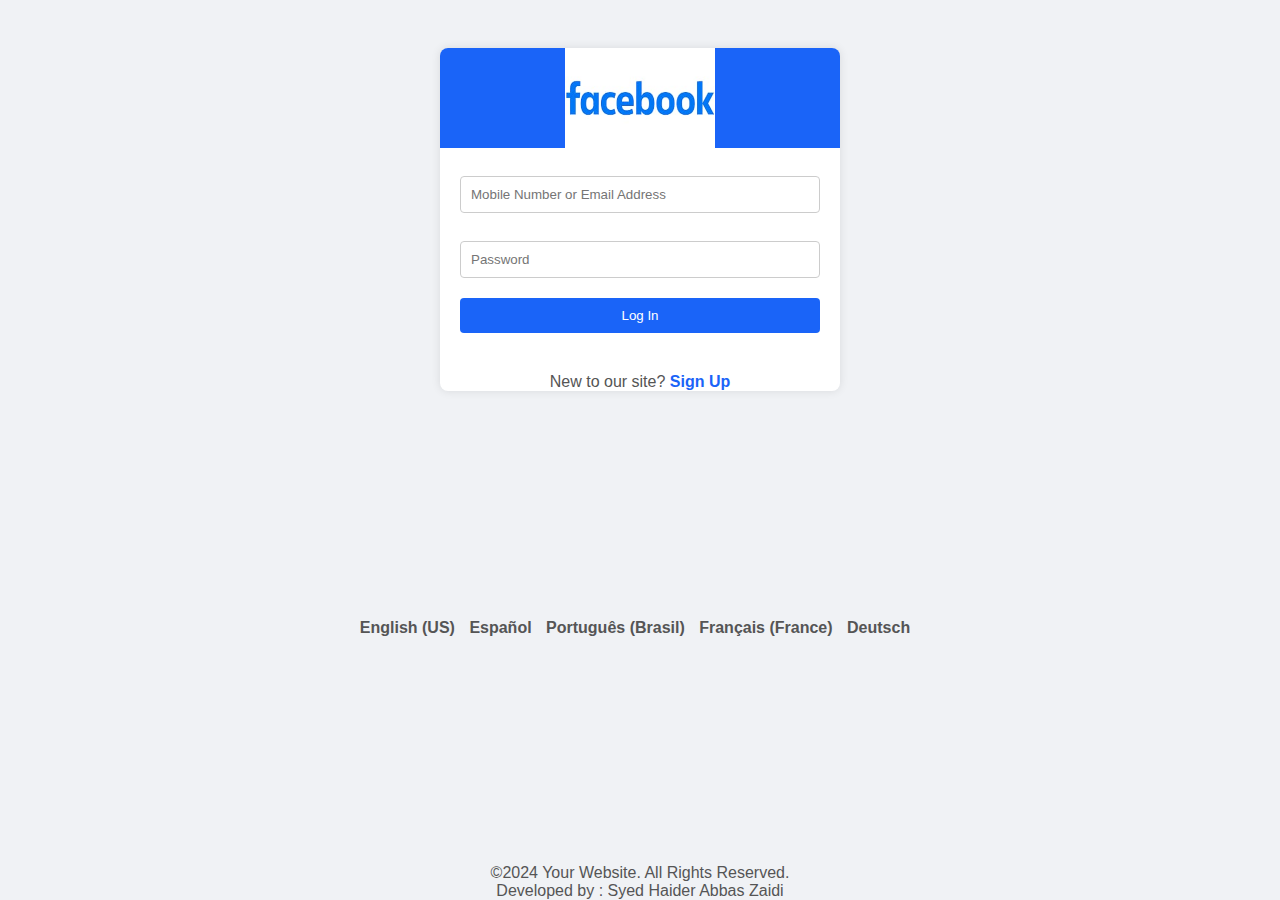
<file: index.html>
<!DOCTYPE html>
<html lang="en">
<head>
    <meta charset="UTF-8">
    <meta name="viewport" content="width=device-width, initial-scale=1.0">
    <title>Login Page</title>
    <link rel="stylesheet" href="./styles.css">
</head>
<body>
<br>
<div class="container">
    <div class="login-container">
        <div class="login-header">
            <img src="WhatsApp Image 2024-01-19 at 00.32.14_1be5bff6.jpg" alt="Facebook Logo" class="logo">
            
        </div>
        <form class="login-form" action="#" method="post">
            <label for="email"></label>
            <input type="text" id="email" name="email" required placeholder="Mobile Number or Email Address">
            <label for="password"></label>
            <input type="password" id="password" name="password" required placeholder="Password">
            <button type="submit">Log In</button>
        </form>
        <div class="signup-link">
            <span>New to our site?</span>
            <a href="./signp.html">Sign Up</a>
        </div>
    </div>
</div>
<br>
<div class="languages">
    <ul>
        <li><a href="#">English (US)</a></li>
        <li><a href="#">Español</a></li>
        <li><a href="#">Português (Brasil)</a></li>
        <li><a href="#">Français (France)</a></li>
        <li><a href="#">Deutsch</a></li>
    </ul>
</div>
<br>
<div class="copyright">
    <p>&copy;2024 Your Website. All Rights Reserved.<br><strong>Developed by : Syed Haider Abbas Zaidi</strong></p>
</div>
</div>

</body>
</html>
</file>
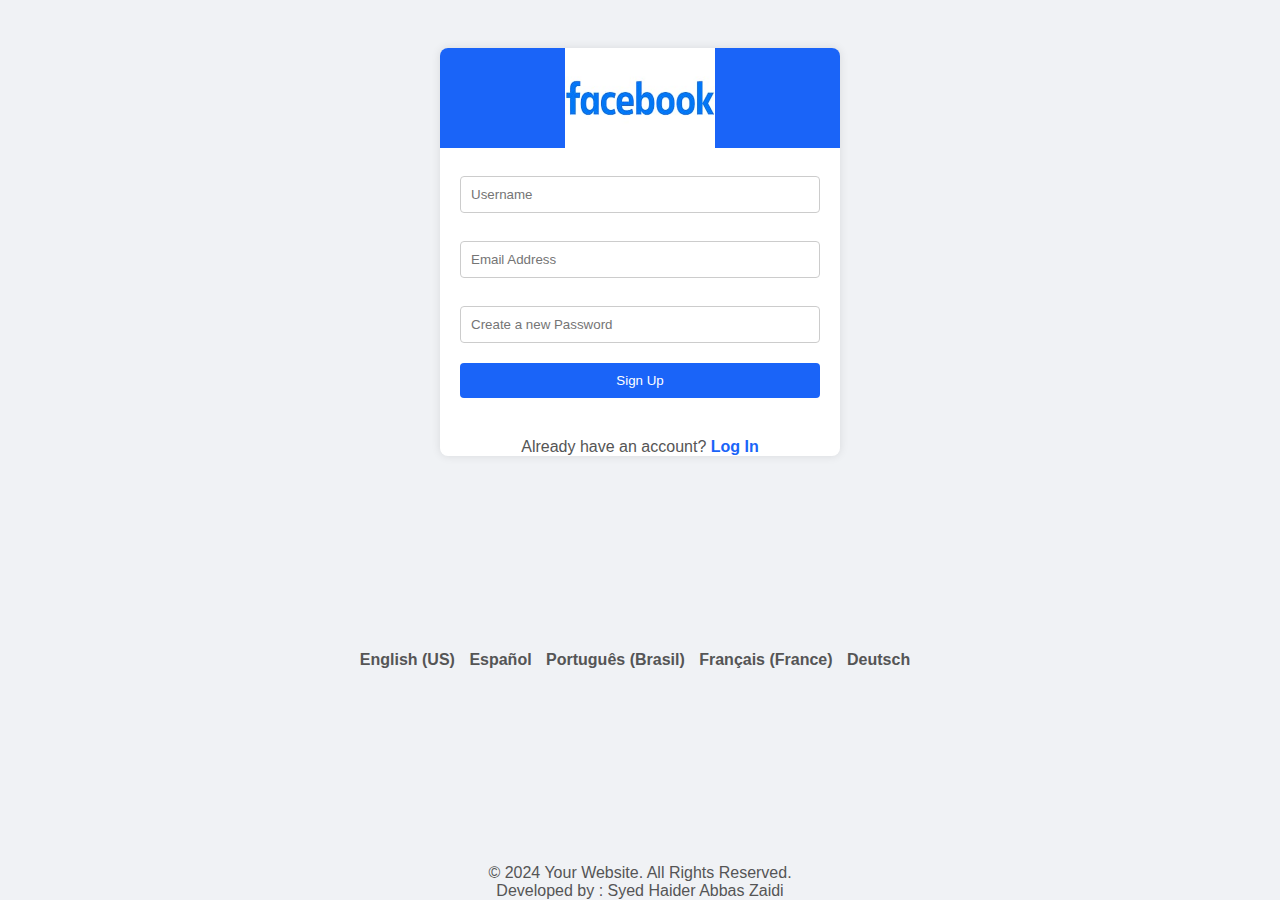
<file: signp.html>
<!DOCTYPE html>
<html lang="en">
<head>
    <meta charset="UTF-8">
    <meta name="viewport" content="width=device-width, initial-scale=1.0">
    <title>Sign Up Page</title>
    <link rel="stylesheet" href="./styles.css">
</head>
<body>
<br>
<div class="container">
    <div class="signup-container">
        <div class="signup-header">
            <img src="WhatsApp Image 2024-01-19 at 00.32.14_1be5bff6.jpg" alt="Facebook Logo" class="logo">
            
        </div>
        <form class="signup-form" action="#" method="post">
            <label for="fullName"></label>
            <input type="text" id="fullName" name="fullName" required placeholder="Username">

            <label for="email"></label>
            <input type="text" id="email" name="email" required placeholder="Email Address">

            <label for="password"></label>
            <input type="password" id="password" name="password" required placeholder="Create a new Password">

            <button type="submit">Sign Up</button>
        </form>
        <div class="login-link">
            <span>Already have an account?</span>
            <a href="./index.html">Log In</a>
        </div>
    </div>
</div>
<div class="languages">
    <ul>
        <li><a href="#">English (US)</a></li>
        <li><a href="#">Español</a></li>
        <li><a href="#">Português (Brasil)</a></li>
        <li><a href="#">Français (France)</a></li>
        <li><a href="#">Deutsch</a></li>
    </ul>
</div>

<div class="copyright">
    <p>&copy; 2024 Your Website. All Rights Reserved.<br><strong>Developed by : Syed Haider Abbas Zaidi</strong></p>
</div>
</div>

</body>
</html>
</file>
<file: styles.css>
body, h1, h2, p, label, input, button, ul, li {
    margin: 0;
    padding: 0;
    box-sizing: border-box;
}

body {
    font-family: 'Arial', sans-serif;
    background-color: #f0f2f5;
    display: flex;
    flex-direction: column;
    align-items: center;
    justify-content: center;
    height: 100vh;
}

.container {
    max-width: 400px;
    width: 90%; /* 90% of the viewport width */
    display: flex;
    flex-direction: column;
}

.login-container, .signup-container {
    background-color: #fff;
    border-radius: 8px;
    box-shadow: 0 0 10px rgba(0, 0, 0, 0.1);
    overflow: hidden;
    margin-top: 30px;
    width: 100%; /* Full width */
}

.login-header, .signup-header {
    background-color: #1a64f8;
    color: #fff;
    padding: 50px;
    text-align: center;
    position: relative;
}

.logo {
    width: 150px; 
    height: 100px; 
    position: absolute;
    top: 50%;
    left: 50%;
    transform: translate(-50%, -50%);
}

.login-form, .signup-form {
    padding: 20px;
}

.login-form label, .signup-form label {
    display: block;
    margin-bottom: 8px;
    color: #333;
}

.login-form input, .signup-form input {
    width: 100%;
    padding: 10px;
    margin-bottom: 20px;
    border: 1px solid #ccc;
    border-radius: 4px;
    box-sizing: border-box;
}

.login-form button, .signup-form button {
    background-color: #1a64f8;
    color: #fff;
    padding: 10px;
    border: none;
    border-radius: 4px;
    cursor: pointer;
    width: 100%;
}

.signup-link, .login-link {
    text-align: center;
    margin-top: 20px;
}

.signup-link span, .login-link span {
    color: #555;
}

.signup-link a, .login-link a {
    color: #1a64f8;
    text-decoration: none;
    font-weight: bold;
}

.signup-link a:hover, .login-link a:hover {
    text-decoration: underline;
}

/* New Styles for Languages and Copyright */
.languages, .copyright {
    text-align: center;
    margin-top: auto; /* Push to the bottom */
}

.languages ul {
    list-style: none;
    padding: 0;
}

.languages li {
    display: inline-block;
    margin-right: 10px;
}

.languages a {
    text-decoration: none;
    color:#555;
    font-weight: bold;
}

.languages a:hover {
    text-decoration: underline;
}

.copyright {
    color: #555;
    font-weight: 200;
}
</file>
